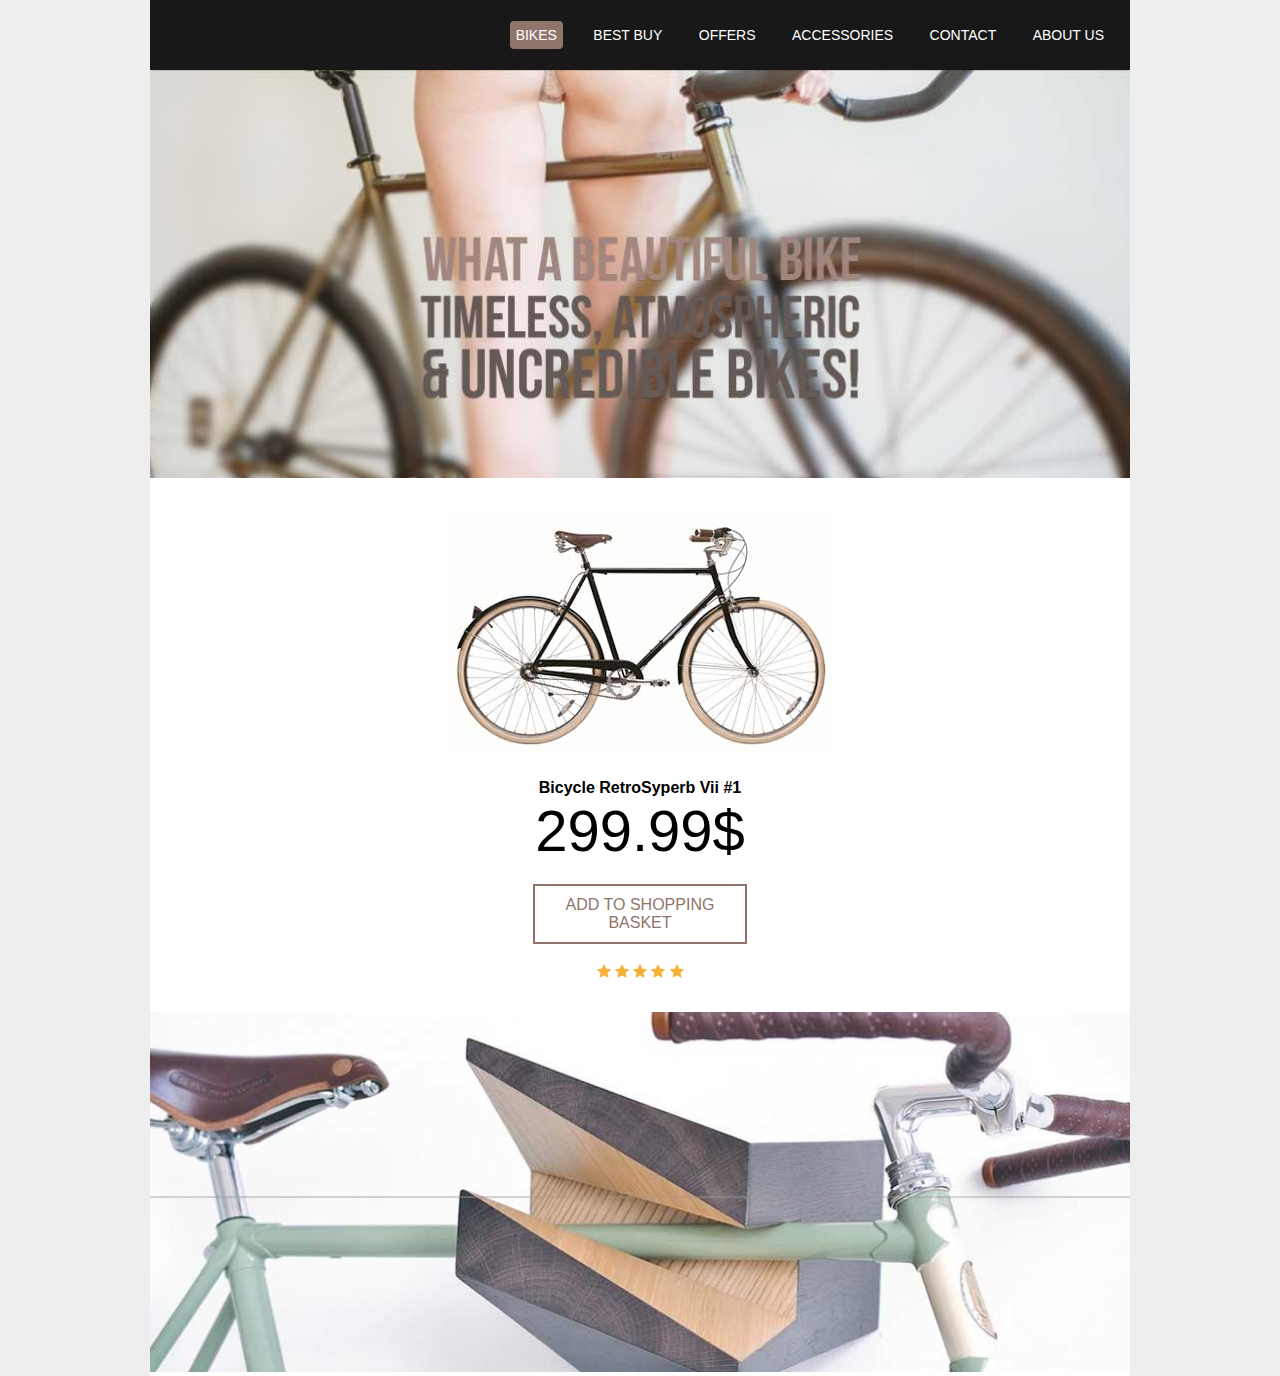
<file: index.html>
<!DOCTYPE html>

<html lang="en">
    <head>
        <meta charset="utf-8" />
        <title>Bikes!</title>
        <link href="style.css" type="text/css" rel="stylesheet">
    </head>
    <body>
        
        <div id="wrapper">
            
            <nav id="main-navigation">
                <ul>
                    <li><a href="#" class="current">Bikes</a></li>
                    <li><a href="#">Best Buy</a></li>
                    <li><a href="#">Offers</a></li>
                    <li><a href="#">Accessories</a></li>
                    <li><a href="#">Contact</a></li>
                    <li><a href="#">About Us</a></li>
                </ul>    
            </nav>
            
            <div id="lead-banner">
                <img src="images/lead-banner.jpg" alt="Bikes!">
            </div>
            
            <section id="shop">
                <img class="product-image" src="images/bike.jpg" alt="RetroSyperb image">
                <h2 class="product-name">Bicycle RetroSyperb Vii #1</h2>
                <span class="price">299.99$</span>
                <a class="add-to-bag" href="#">Add to shopping basket</a>
                <img class="rating" src="images/stars.png" alt="star-rating">
            </section>
            
            <div id="footer-banner">
                <img src="images/footer.jpg" alt="pic of bike">
            </div>
            
        </div>
        
    </body>
</html>
</file>
<file: style.css>
/*//////////////////////////
// BIKES WEBSITE CSS
// THE NET NINJA
//////////////////////////*/

body{
    font-family: arial;
    margin: 0;
    background: #eee;
}

#wrapper{
    width: 980px;
    margin: 0 auto;
    background: #fff;
}

#main-navigation{
    background: #181818;
    padding: 10px;
}

#main-navigation ul{
    text-align: right;
    list-style-type: none;
    margin-right: 10px;
}

#main-navigation li{
    display: inline-block;
    margin-left: 20px;
}

#main-navigation a{
    color: #fff;
    text-decoration: none;
    text-transform: uppercase;
    font-size: 14px;
    padding: 6px;
}

#main-navigation a.current{
    background: #8f746c;
    border-radius: 4px;
}

#lead-banner img{
    width: 100%;
}

#shop{
    margin: 30px 0;
    text-align: center;
}

#shop h2.product-name{
    font-size: 16px;
    margin-bottom: 0;
}

#shop span.price{
    display: block;
    font-size: 58px;
}

#shop a.add-to-bag{
    display: block;
    color: #8f746c;
    text-transform: uppercase;
    text-decoration: none;
    padding: 10px 0;
    border: 2px solid #8f746c;
    width: 210px;
    margin: 20px auto;
}

#shop a.add-to-bag:hover{
    color: #fff;
    background: #8f746c;
}

#footer-banner img{
    width: 100%;
}
</file>
